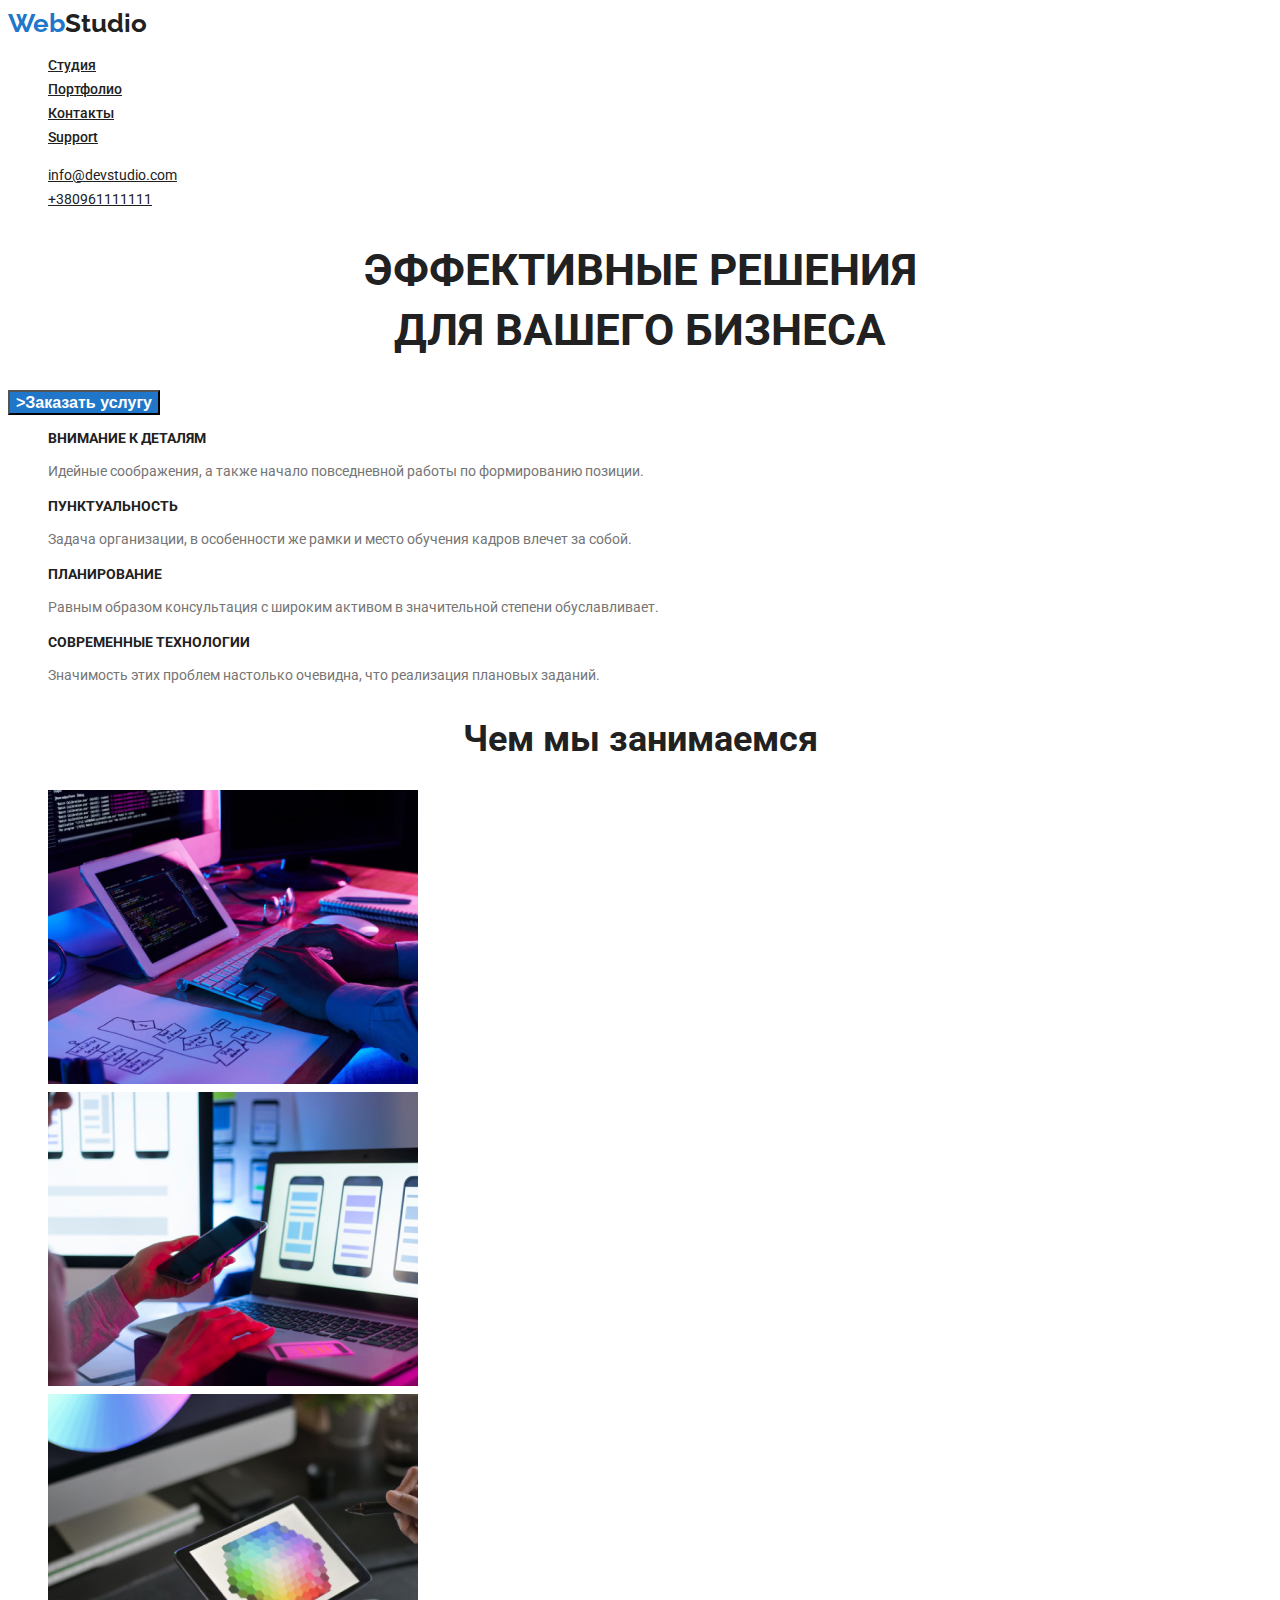
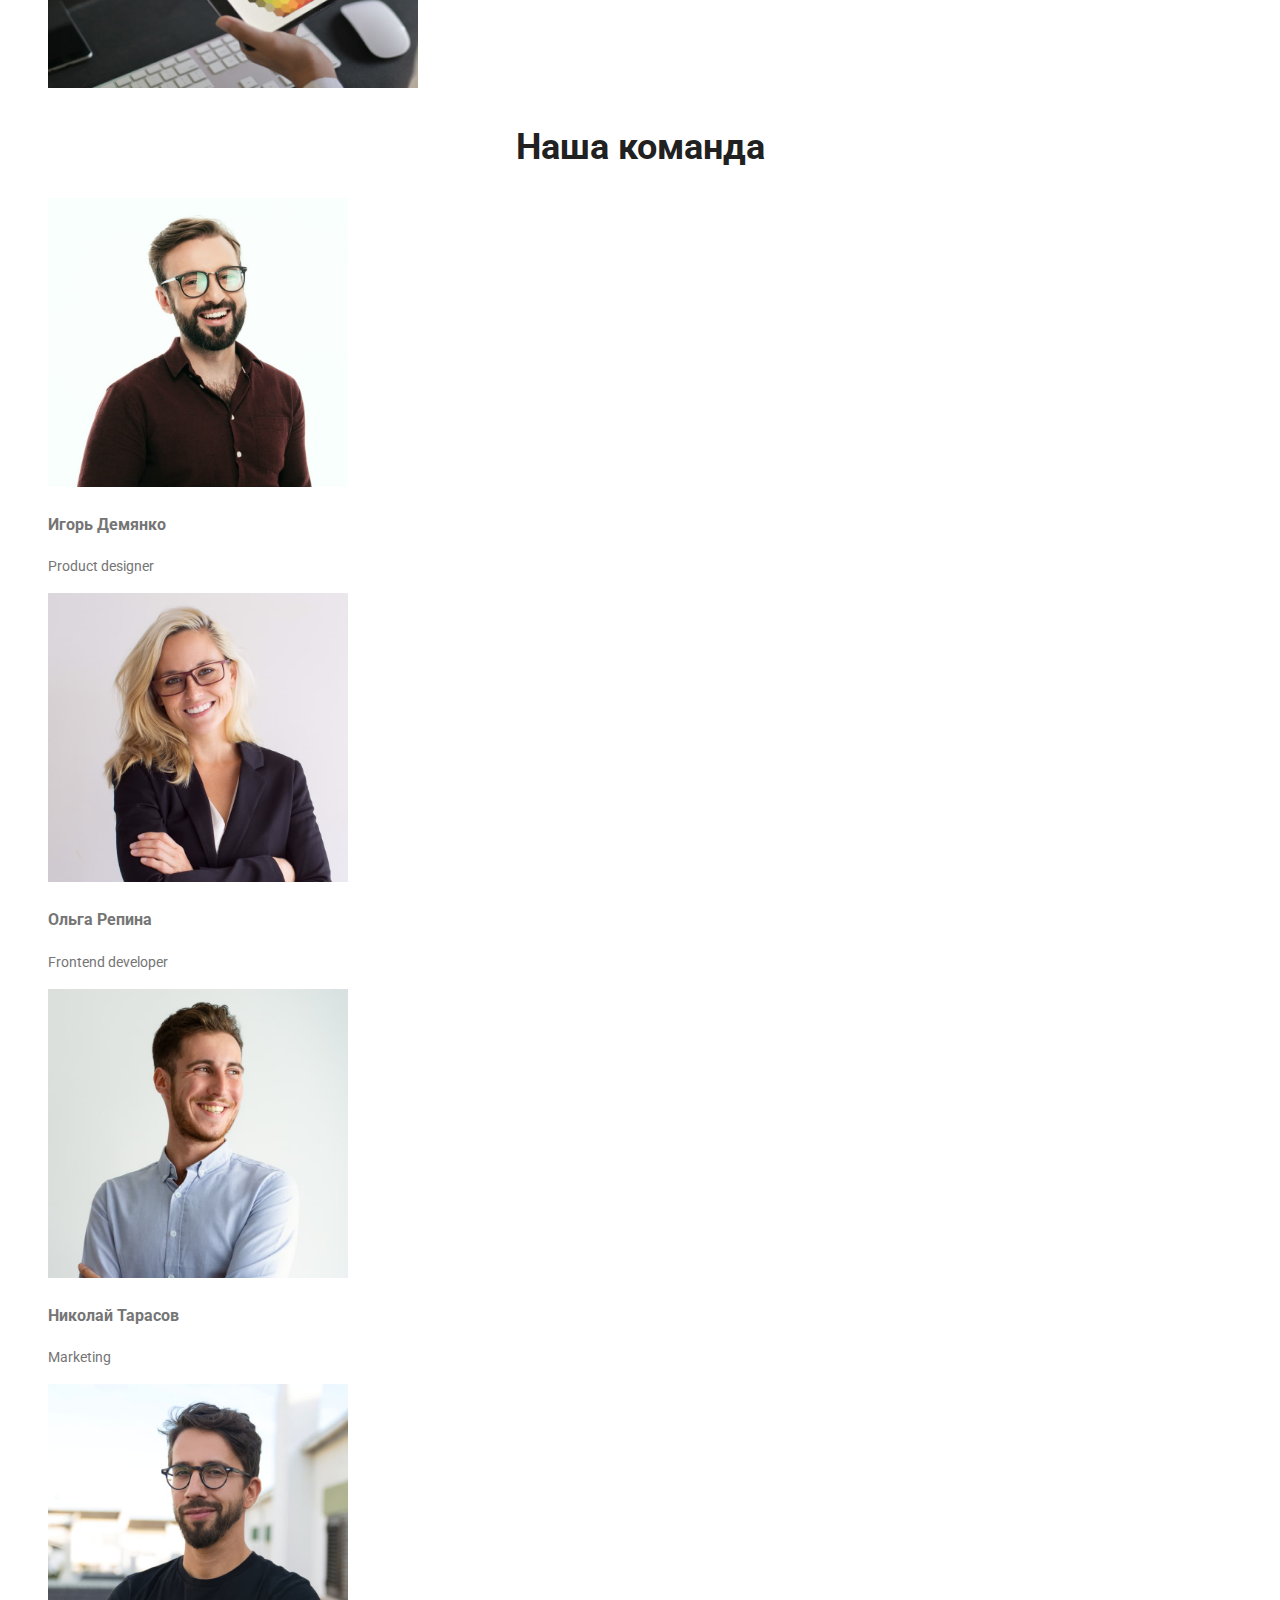
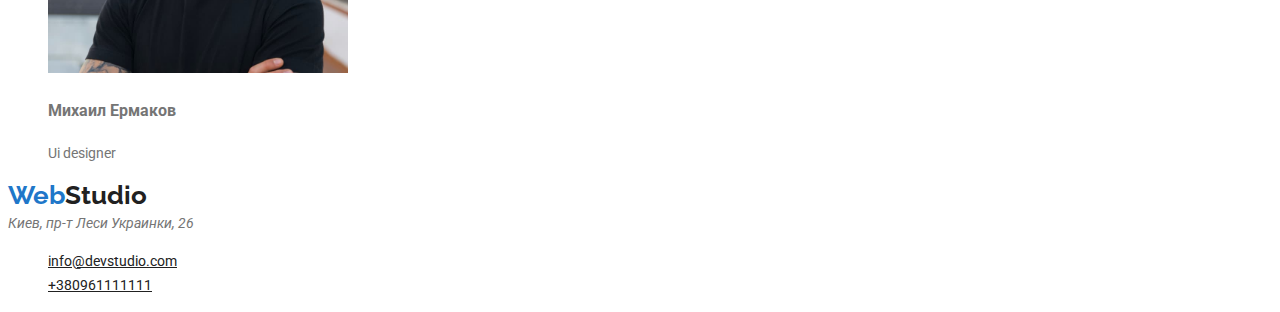
<file: index.html>
<!DOCTYPE html>
<html lang="en">
<head>
    <meta charset="UTF-8">
    <meta http-equiv="X-UA-Compatible" content="IE=edge">
    <meta name="viewport" content="width=device-width, initial-scale=1.0">
    <title>Document</title>
    <link 
    href="https://fonts.googleapis.com/css2?family=Raleway:wght@700&family=Roboto:wght@400;500;700;900&display=swap" 
    rel="stylesheet"
    />
    <link href="/css/common.css" rel="stylesheet" type="text/css">
    <link href="css/main.css" rel="stylesheet" type="text/css">
   
</head>
  <body class="page">
  <!-- Шапка сайта -->
 <header>
    <nav>
      <a class="logo" href> <span class="accent">Web</span>Studio</a>
         <ul class="site-nav list">
          <li><a href="./index.html"class="link">Студия</a></li>
          <li><a href="./portfolio.html"class="link">Портфолио</a></li>
          <li><a href=""class="link">Контакты</a></li>
          <li><a href=""class="link">Support</a></li>
        </ul>  
     </nav> 
        <ul class="auth-nav">
            <li><a href=""class="link">info@devstudio.com</a></li>
 
            <li><a href=""class="link ">+380961111111 </a></li> 
         </ul> 
 </header>
<main>
   <!-- Герой -->
   <div>
     <section class="hero">
         <h1 class="hero-title">Эффективные решения <br>для вашего бизнеса</h1>
        <button type="button" class="primary button"</button>>Заказать услугу</button> 
        <ul class="Work-list">
           <li><h3 class="title-details">Внимание к деталям</h3>
              <p>Идейные соображения, а также начало повседневной работы по формированию позиции.</p>
           </li> 
           <li><h3 class="title-details">Пунктуальность</h3>
             <p>Задача организации, в особенности же рамки и место обучения кадров влечет за собой.</p>
            </li>
           <li><h3 class="title-details">Планирование</h3>
             <p> Равным образом консультация с широким активом в значительной степени обуславливает.</p></li>
          <li><h3 class="title-details">Современные технологии</h3>
             <p>Значимость этих проблем настолько очевидна, что реализация плановых заданий.</p></li>
       </ul>
     </section>
    </div>
   <!-- Преимущества -->
       <section class="section">
         <h2 class="section-title">Чем мы занимаемся</h2>
         <ul> 
           <li><img src="/images/чем1.jpg" alt=""></li>
           <li><img src="/images/чем2.jpg" alt=""></li>
           <li><img src="/images/чем3.jpg" alt=""></li>
         </ul>
       </section>
       <section class="section clients">
           <h2 class="section-title">Наша команда</h2>
           <ul class="feature list">
               <li><img src="/images/img.jpg" width=300 alt=""><br/>
           <h3 class="title-works">Игорь Демянко</h3>
        <p>Product designer</p></li>
               <li><img src="/images/imgo.jpg" width=300 alt=""><br/>
                <h3 class="title-works">Ольга Репина</h3>
             <p>Frontend developer</p></li>
               <li><img src="/images/imgn.jpg" width=300 alt=""><br/>
                <h3 class="title-works">Николай Тарасов</h3>
             <p>Marketing</p></li>
               <li><img src="/images/imgm.jpg" width=300 alt=""><br/>
                    <h3 class="title-works">Михаил Ермаков</h3>
             <p>Ui designer</p></li>
           </ul>
       </section>
 </main>
    <!-- <script
    src = "app.js">
    </script> -->
    <footer>
    <a class="logo" href> <span class="accent">Web</span>Studio</a>
        <address>
    Киев, пр-т Леси Украинки, 26<br/>
        </address>
        <ul class="auth-nav">
            <li><a href="" class="link">info@devstudio.com</a></li>
            <li><a href="" class="link">+380961111111</a></li>
        </ul>
    </footer>
</body>
</html>
</file>
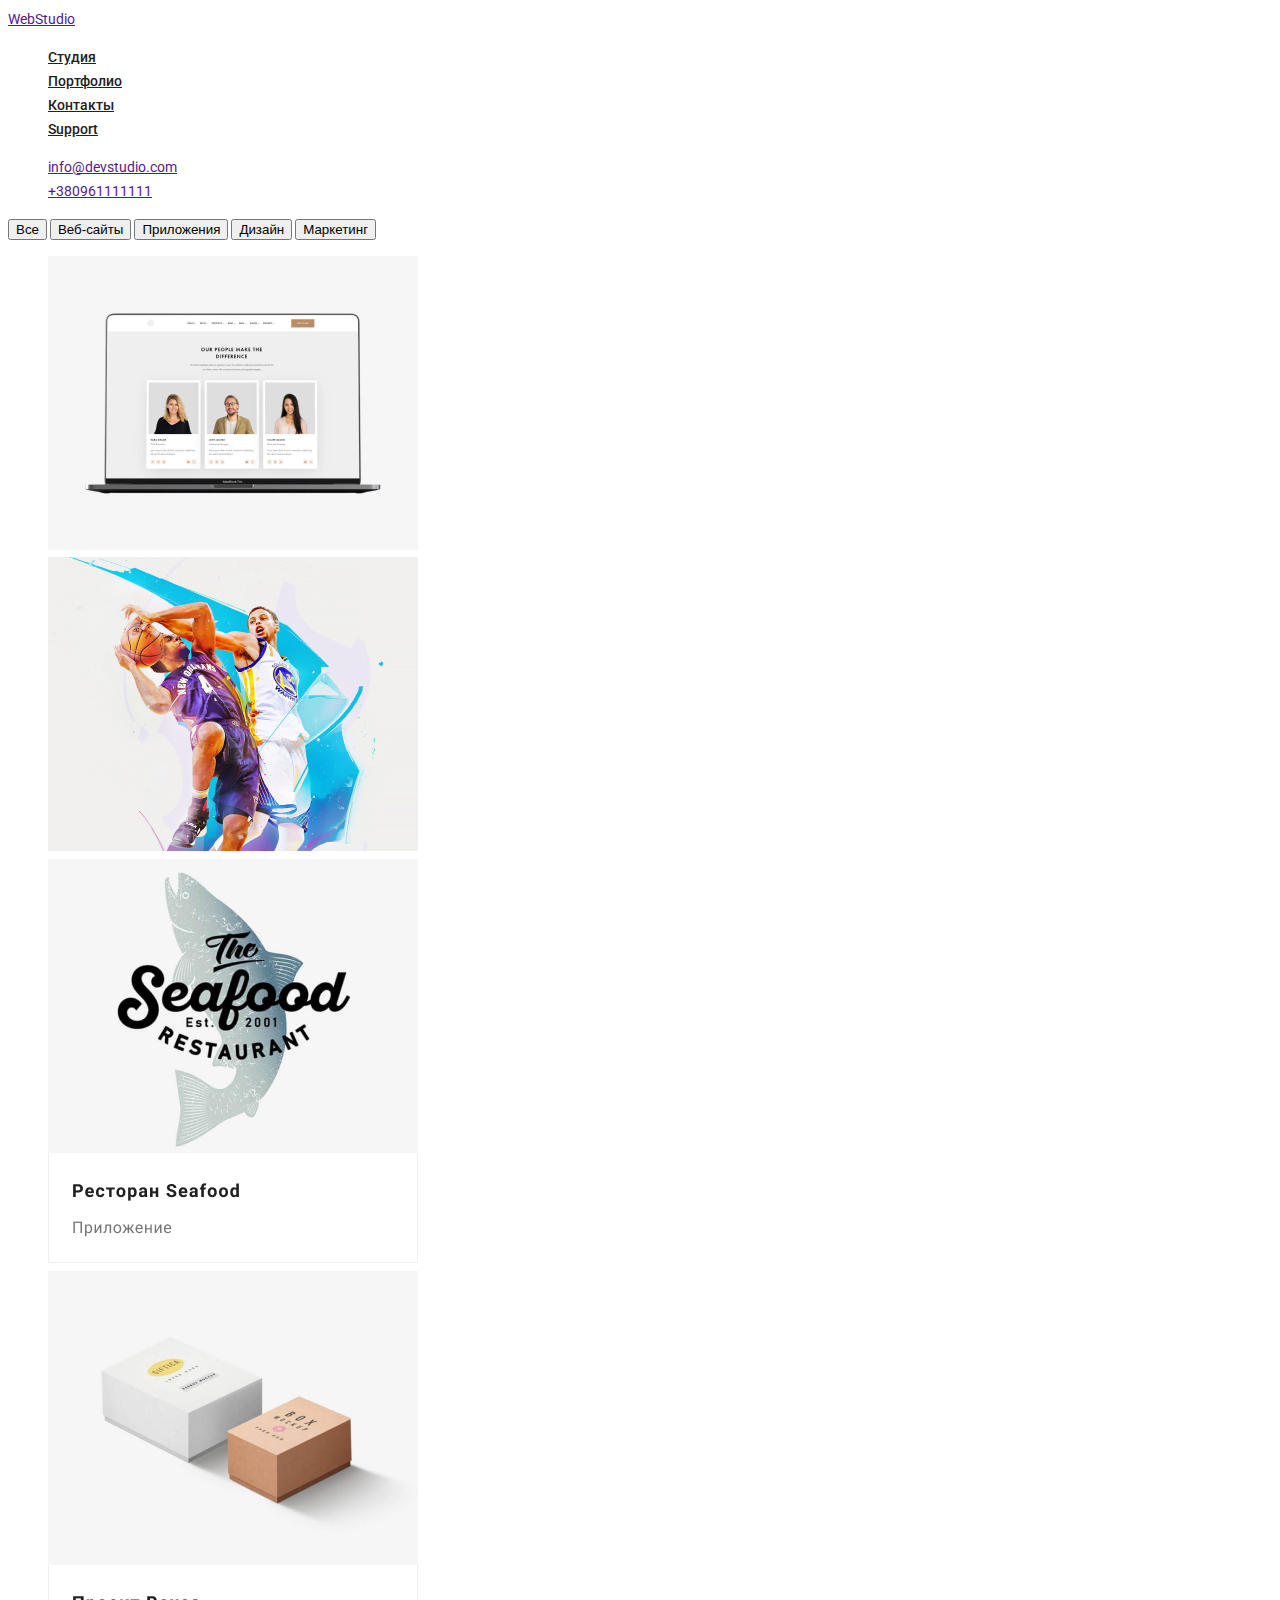
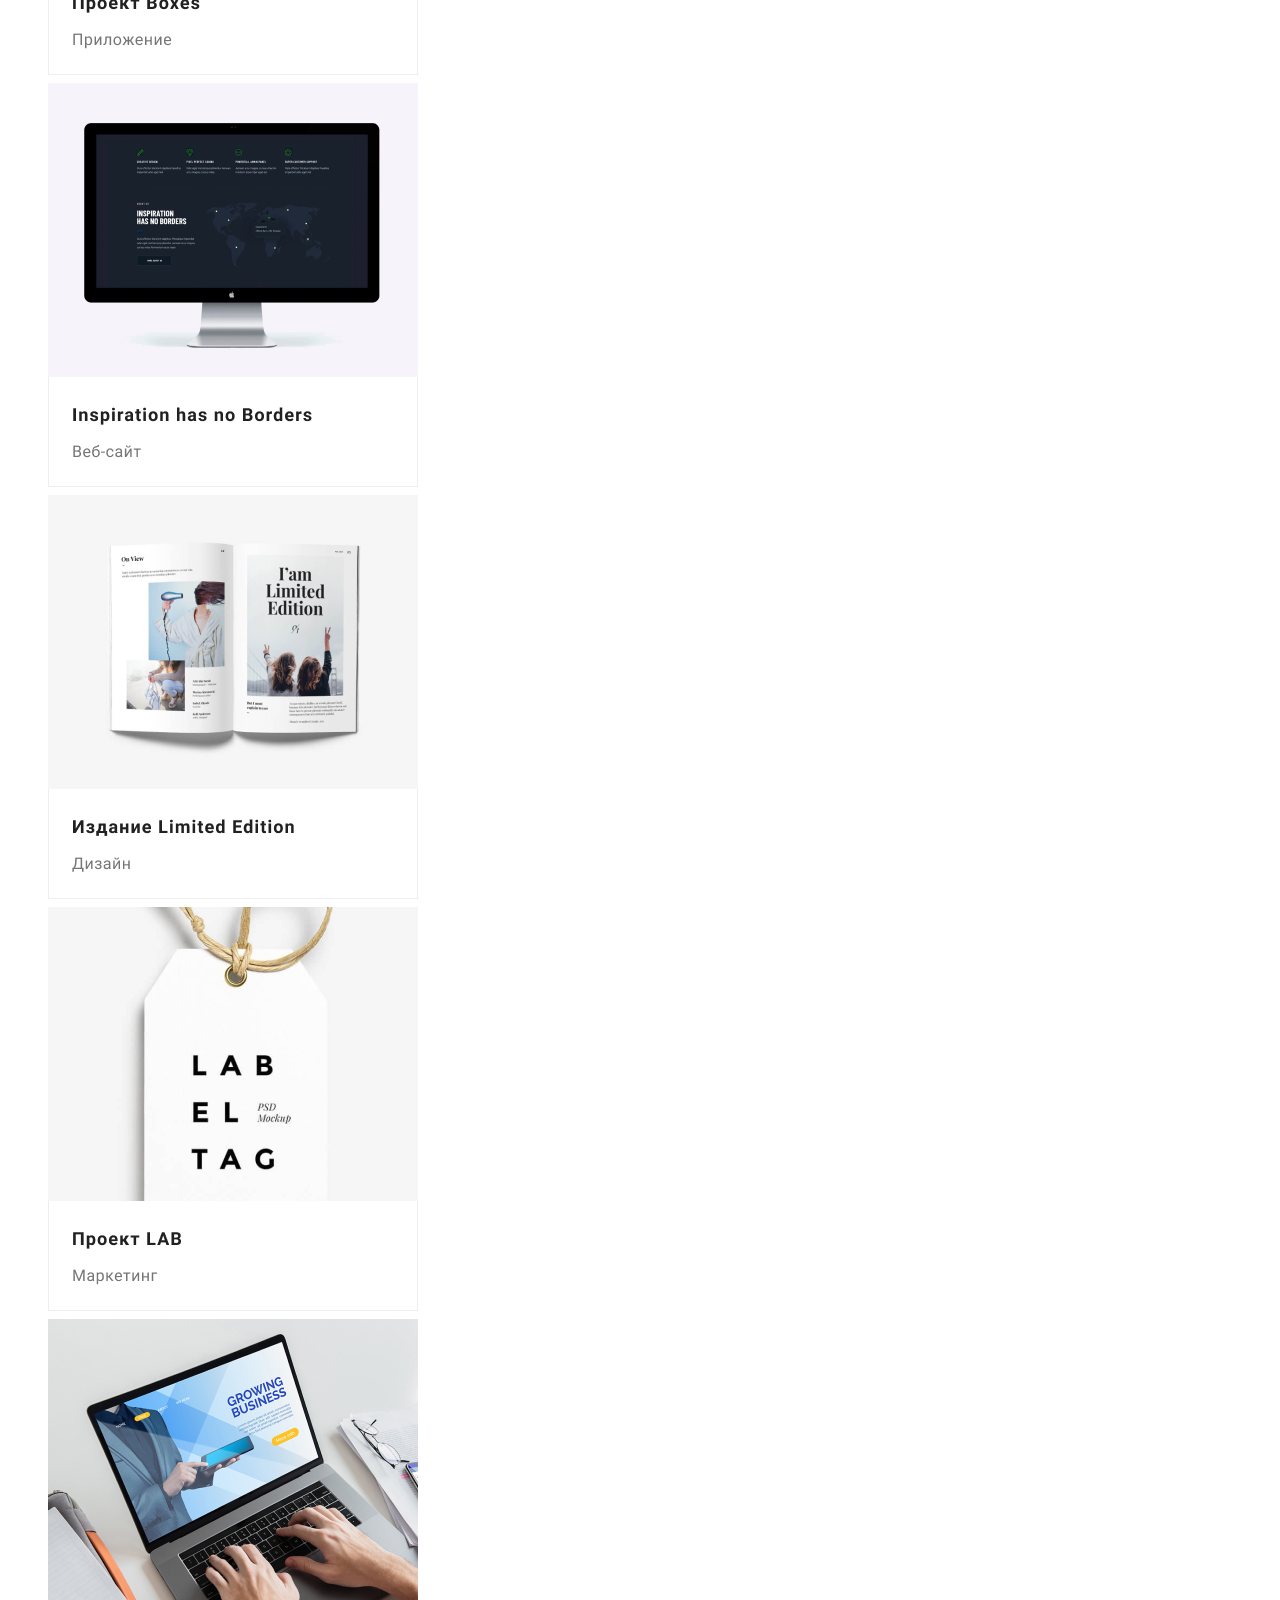
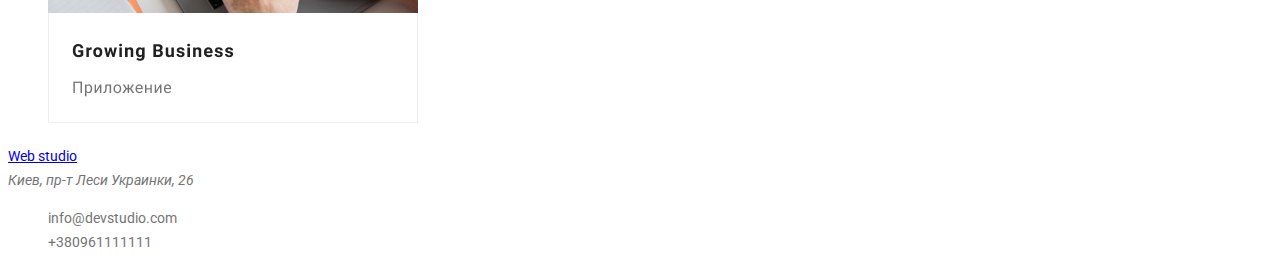
<file: portfolio.html>
<!DOCTYPE html>
<html lang="en">
<head>
    <meta charset="UTF-8">
    <meta http-equiv="X-UA-Compatible" content="IE=edge">
    <meta name="viewport" content="width=device-width, initial-scale=1.0">
    <title>Document</title>
    <link href="https://fonts.googleapis.com/css2?family=Raleway:wght@700&family=Roboto:wght@400;500;700;900&display=swap"
        rel="stylesheet" />
<link href="/css/common.css" rel="stylesheet" type="text/css">
<link href="css/main.css" rel="stylesheet" type="text/css">
</head>
<body>
    <a href="" class="Test-link ">WebStudio</a>
    <header>
        <nav>
            <ul class="site-nav list">
             <li><a href="./index.html"class="link">Студия</a></li>
             <li><a href="./portfolio.html"class="link">Портфолио</a></li>
             <li><a href=""class="link">Контакты</a></li>
             <li><a href=""class="link">Support</a></li>
            </ul>  
        </nav> 
            <ul class="auth-nav list">
                <li><a href=""class="button.primary">info@devstudio.com</a></li>
     
                <li><a href=""class="button.secondary ">+380961111111 </a></li> 
            </ul>
    
        
        
      </header>
  <div>
      <button type=button>Все</button>
      <button type=button>Веб-сайты</button>
      <button type=button>Приложения</button>
      <button type=button>Дизайн</button>
      <button type=button>Маркетинг</button>
  </div>
  <ul class="test-portfolio">
    <li><img src="./imgport/port.jpg" alt=""></li>
    <li><img src="./imgport/port1.jpg" alt=""></li>
    <li><img src="./imgport/port2.jpg" alt=""></li>
    <li><img src="./imgport/port3.jpg" alt=""></li>
    <li><img src="./imgport/port4.jpg" alt=""></li>
    <li><img src="./imgport/port5.jpg" alt=""></li>
    <li><img src="./imgport/port6.jpg" alt=""></li>
    <li><img src="./imgport/port7.jpg" alt=""></li>
  </ul>
   <footer>
    <a href="/">Web studio</a>
        <address>
    Киев, пр-т Леси Украинки, 26<br/>
        </address>
        <ul>
            <li>info@devstudio.com</li>
            <li>+380961111111</li>
        </ul>
    </footer>
</body>
</html>
</file>
<file: css/common.css>
:root {
  --primary-text-color: #757575;
  --title-text-color: #212121;
  --accent-color: #2077c9;
  --accent-bg-color: #ffffff;
  --secondary-bg-color: #2f303a;
  --secondary-text-color: rgba(255, 255, 255, 0.6);
  --btn-bg-color: #f5f4fa;
}

body {
  background-color: #fff;
  font-family: Roboto, sans-serif;
  font-size: 14px;
  line-height: 1.71;
  color: var(--primary-text-color);
}
/* Site nav */
.logo {
  text-decoration: none;
  color: var(--title-text-color);
  font-family: Raleway;
  font-weight: bold;
  font-size: 26px;
  line-height: 1.19;
}
.logo .accent {
  color: var(--accent-color);
}
/* .logo .accent:hover,
.logo .accent:hover {
  color: var(--accent-color);
} */
.site-nav .link:hover,
.site-nav .link:focus {
  color: var(--accent-color);
}
.site-nav .link {
  color: var(--title-text-color);
  font-style: normal;
  font-weight: 500;
  font-size: 14px;
  line-height: 1.2;
}
.title-works {
 var(--title-text-color);
}
</file>
<file: css/main.css>
/* Стили для index.html */
ul {
  list-style: none;
}
.list {
  list-style: none;
}
/* section */
.section-title {
  color: var(--title-text-color);
  text-align: center;
  font-weight: bold;
  font-size: 36px;
  line-height: 1.17;
}
.clients > .section-title {
  color: var(--title-text-color);
}
/* Features */
.feature-list .title,
.work-list .title {
  color: var(--title-text-color);
  font-weight: 700;
  font-size: 24 px;
  line-height: 1.5;
}
.logo-span {
  color: #2077c9;
}
/* button */
.button {
  color: var(--title-text-color);
  background-color: var(--accent-bg-color);
  font-weight: 500;
  font-weight: bold;
  font-size: 16px;
  line-height: 1.2;
}
.button.primary {
  background-color: var(--accent-color);
  color: var(--accent-bg-color);
}
.button.secondary {
  color: var(--accent-color);
  background-color: var(--accent-bg-color);
}
/* Стили для портфолио */
/* Hero */
.hero-title {
  text-align: center;
  font-size: 900 px;
  color: var(--title-text-color);
  font-family: Roboto;
  font-size: 44px;
  line-height: 1.36;
  text-transform: uppercase;
}
.link:hover {
  color: var(--accent-color);
}
.auth-nav .link:hover {
  color: var(--accent-color);
}
.button {
  background-color: var(--accent-color);
  color: var(--accent-bg-color);
}
.link {
  color: var(--title-text-color);
}
.title-details {
  color: var(--title-text-color);
  font-weight: bold;
  font-size: 14px;
  line-height: 1.15;
  text-transform: uppercase;
}
</file>
